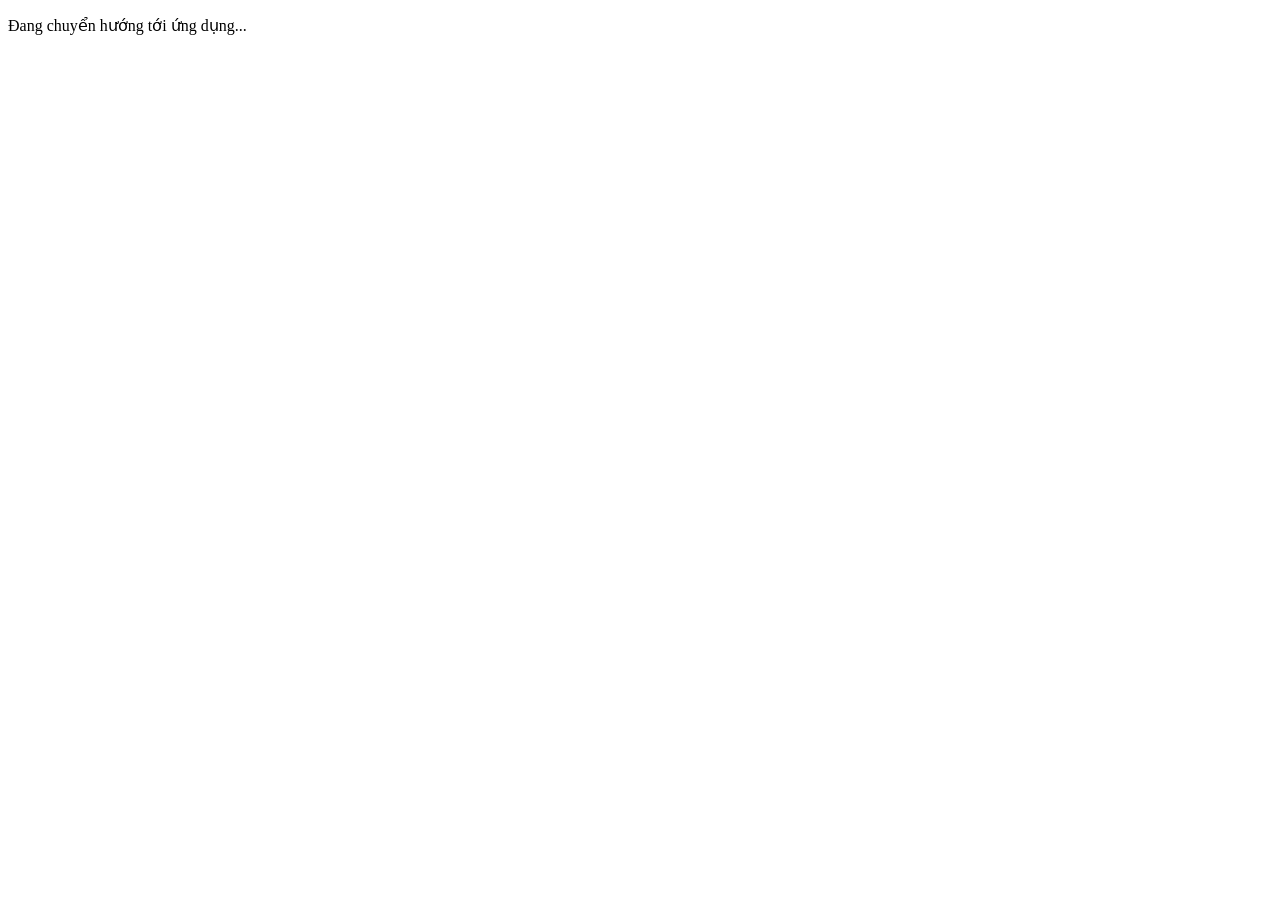
<file: public/index.html>
<!doctype html>
<!--
  Thư mục này chỉ tồn tại để thoả yêu cầu "public" của Firebase Hosting.
  Mọi request thật sự đều được rewrite ("**") sang Cloud Run service
  "owasp-slide" chạy Flask app thật — xem firebase.json.
-->
<title>OWASP Input Validation</title>
<p>Đang chuyển hướng tới ứng dụng...</p>
</file>
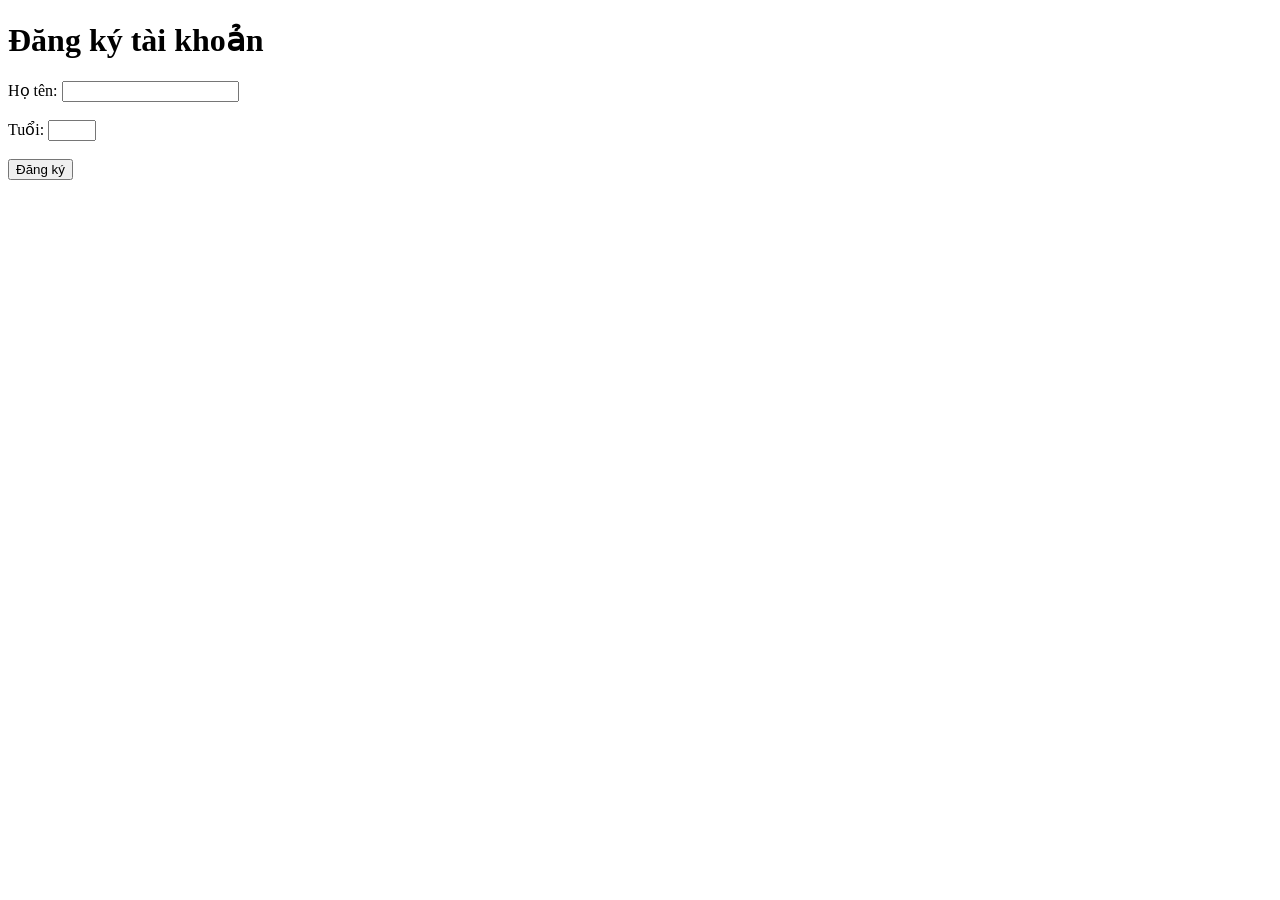
<file: templates/index.html>
<!DOCTYPE html>
<html lang="vi">
<head>
    <meta charset="UTF-8">
    <title>OWASP Input Validation Demo</title>
</head>

<body>

<h1>Đăng ký tài khoản</h1>

<form id="bieuMauDangKy">

    <label>Họ tên:</label>
    <input
        type="text"
        id="hoTen"
        minlength="2"
        required
    >

    <br><br>

    <label>Tuổi:</label>
    <input
        type="number"
        id="tuoi"
        min="18"
        max="60"
        required
    >

    <br><br>

    <button type="submit">
        Đăng ký
    </button>

</form>

<pre id="ketQua"></pre>

<script>

const bieuMau = document.getElementById("bieuMauDangKy");
const ketQua = document.getElementById("ketQua");

bieuMau.addEventListener("submit", async function(suKien) {

    // Ngăn trình duyệt tự tải lại trang
    suKien.preventDefault();

    // Lấy dữ liệu người dùng nhập
    const hoTen = document.getElementById("hoTen").value;
    const tuoi = Number(document.getElementById("tuoi").value);

    // Gửi dữ liệu đến server Python
    const phanHoi = await fetch("/dang-ky", {

        method: "POST",

        headers: {
            "Content-Type": "application/json"
        },

        body: JSON.stringify({
            ho_ten: hoTen,
            tuoi: tuoi
        })

    });

    // Nhận dữ liệu JSON từ server
    const duLieu = await phanHoi.json();

    // Hiển thị kết quả
    ketQua.textContent =
        "Mã HTTP: " +
        phanHoi.status +
        "\n\n" +
        JSON.stringify(duLieu, null, 2);

});

</script>

</body>
</html>
</file>
